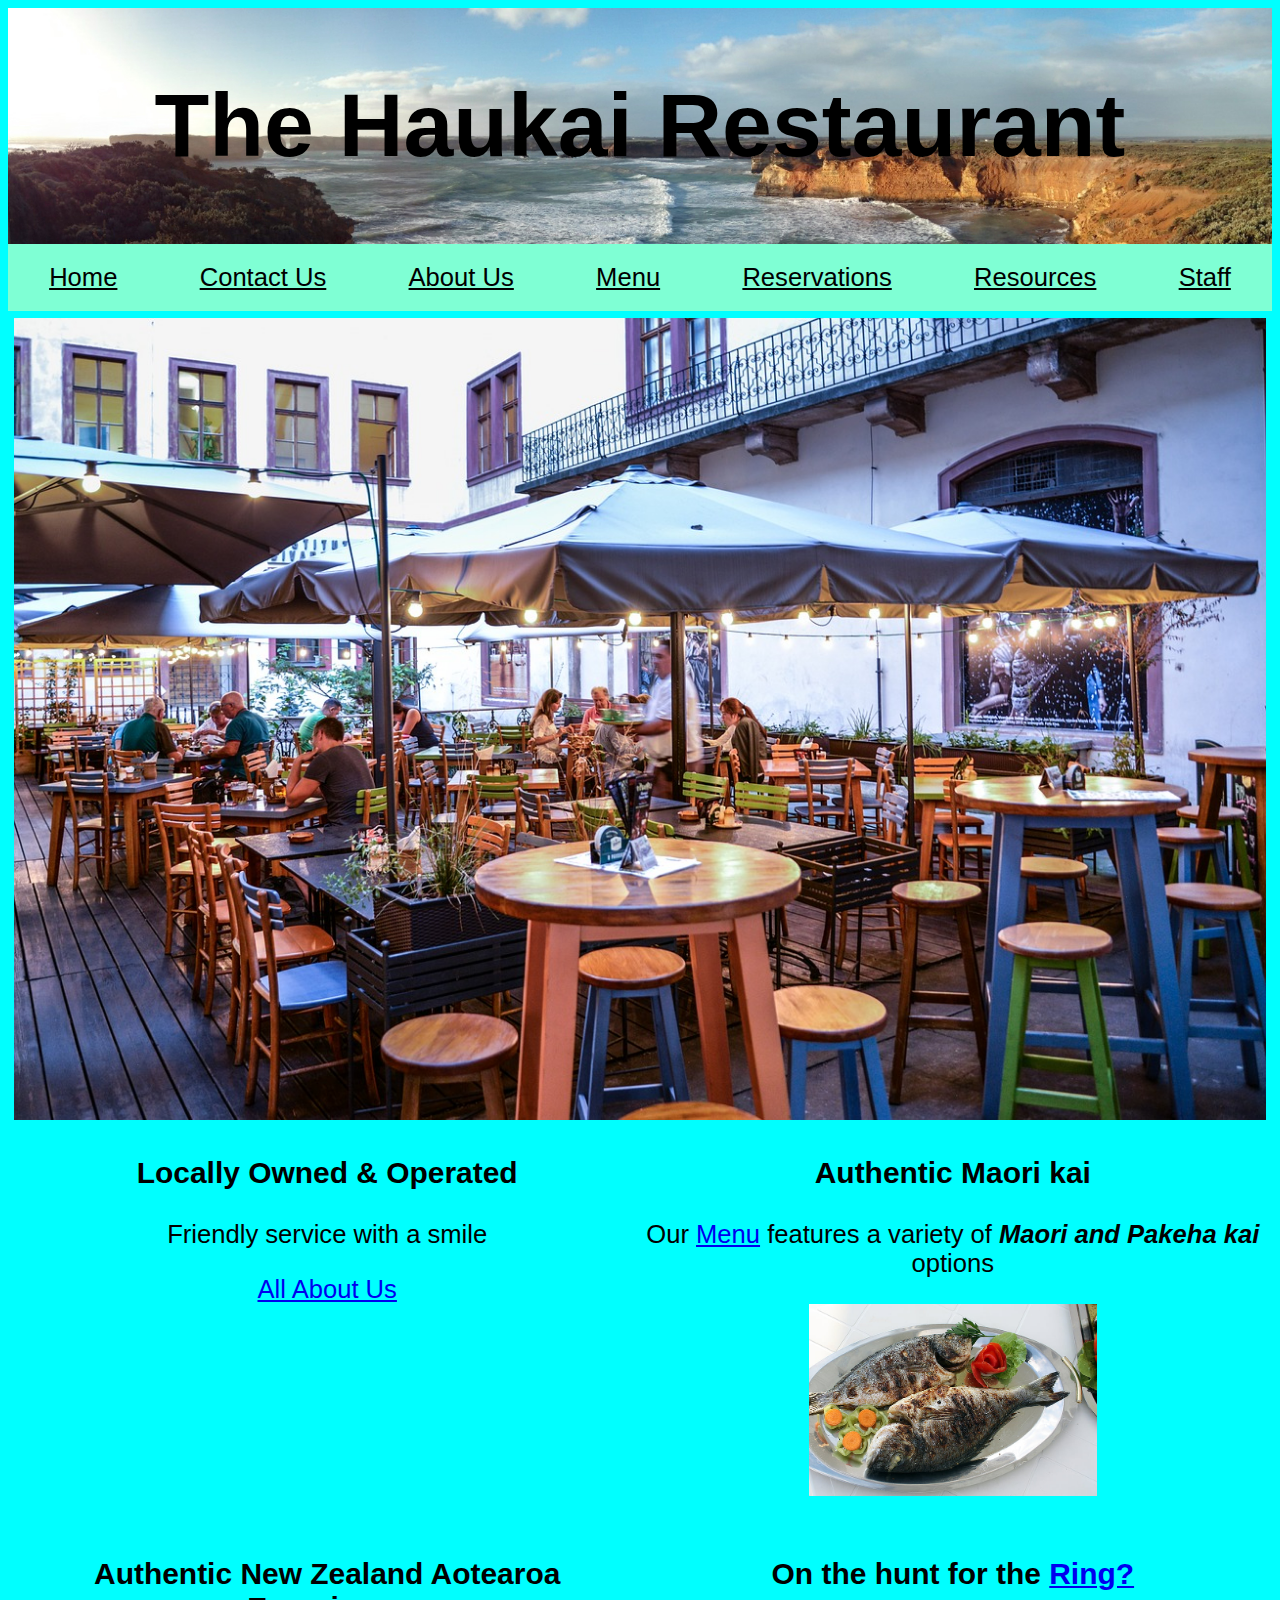
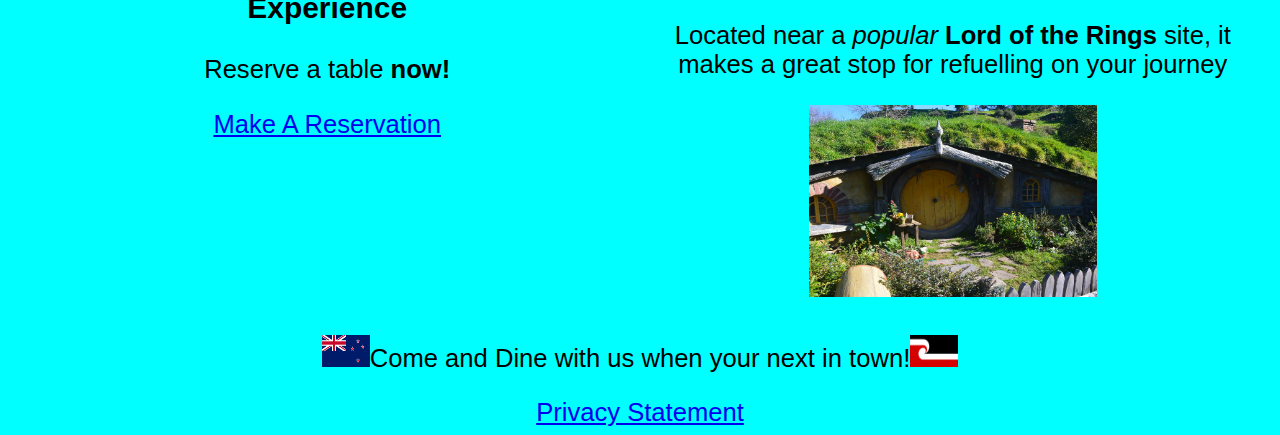
<file: index.html>
<!DOCTYPE html>
<html>
    <head>
      <!-- Global site tag (gtag.js) - Google Analytics -->
    <script async src="https://www.googletagmanager.com/gtag/js?id=UA-170229530-1"></script>
    <script>
      window.dataLayer = window.dataLayer || [];
      function gtag(){dataLayer.push(arguments);}
      gtag('js', new Date());
      gtag('config', 'UA-170229530-1');
    </script>
    <meta name="viewport" content="width=device-width, initial-scale=1.0">
    <meta charset="utf-8">
    <title>The Haukai Restaurant | Home</title>
    <link rel="stylesheet" href="styles/styles.css">
  </head>
  <body>
    <!-- Here is our main header that is used across all the pages of our website -->
    <header class="header">
      <h1>The Haukai Restaurant</h1>
    </header>
    <nav class="topnav">
      <a href="#">Home</a>
      <a href="contact.html">Contact Us</a>
      <a href="aboutUs.html">About Us</a>
      <a href="menu.html">Menu</a>
      <a href="reservations.html">Reservations</a>
      <a href="resources.html">Resources</a>
      <a href="staff.html">Staff</a>
      </nav>
    <!-- Here is our page's main content -->
    <main>
      <img src="images/restaurant-outside.jpg" alt="Picture of outdoor section of restaurant" class="mainImg">
      <div class="row">
        <div class="column">
          <h3>Locally Owned & Operated</h3>
          <p>Friendly service with a smile</p>
          <p><a href="aboutUs.html">All About Us</a></p>
        </div>
        <div class="column">
          <h3>Authentic Maori kai</h3>
          <p>Our <a href="menu.html">Menu</a> features a variety of <strong><em>Maori and Pakeha kai </em></strong>options</p>
          <p><img src="images/fish-dish.jpg" alt="Fish dish image" class="menuImg"></p>
        </div>
        <div class="column">
          <h3>Authentic New Zealand Aotearoa Experience</h3>
          <p>Reserve a table <b>now!</b></p>
          <p><a href="reservations.html">Make A Reservation</a></p>
        </div>
        <div class="column">
          <h3>On the hunt for the <a href="https://media.giphy.com/media/W4bPsfAh9iYfe/giphy.gif">Ring?</a></h3>
          <p>Located near a <i>popular</i> <strong>Lord of the Rings</strong> site, it makes a great stop for refuelling on your journey</p>
          <img src="images/lotr.jpg" alt="chef image" class="menuImg">
        </div>
      </div>
    </main>
    <!-- And here is our main footer that is used across all the pages of our website -->
    <footer class="footer">
      <p><img src="images/NZ-flag.png" alt="NZ flag image" class="footImg">Come and Dine with us when your next in town!<img src="images/Tino-flag.png" alt="Tino rangatiratanga flag image" class="footImg"></p>
        <a href="privacyPage.html">Privacy Statement</a>
    </footer>
  </body>
</html>
<!--created by:Adam Hearps
student id: 5001160
For: openpolytech, BIT607, assignment 3.-->
</file>
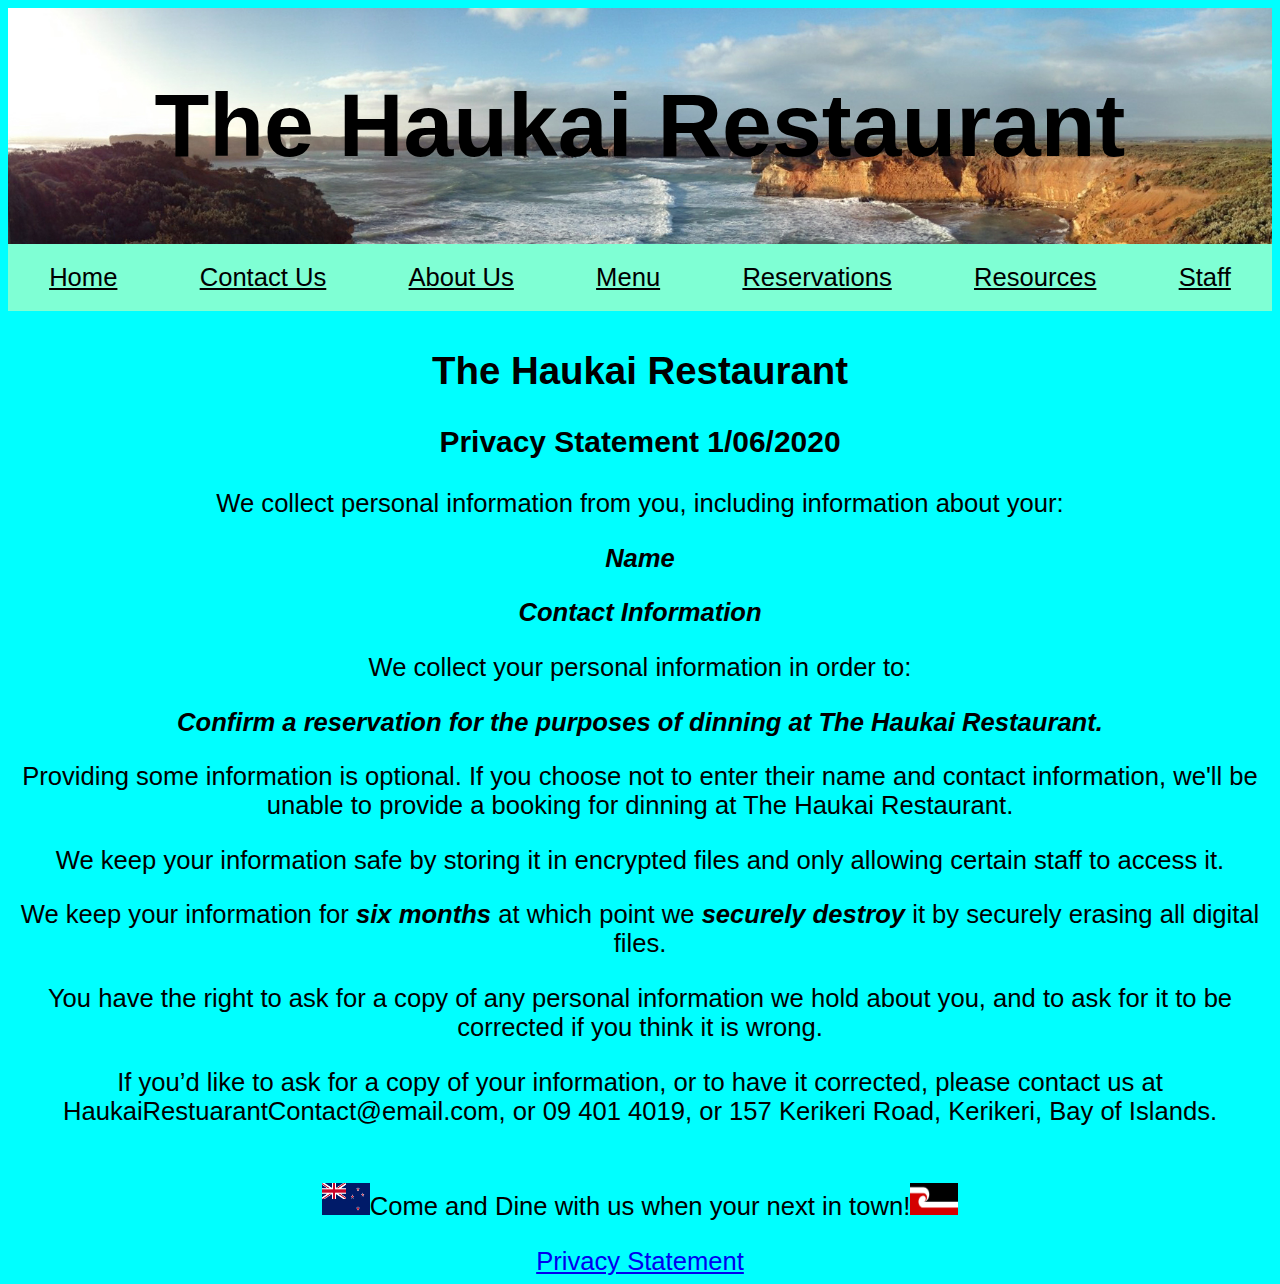
<file: privacyPage.html>
<!DOCTYPE html>
<html>
    <head>
    <meta name="viewport" content="width=device-width, initial-scale=1.0">
    <meta charset="utf-8">
    <title>The Haukai Restaurant | Home</title>
    <link rel="stylesheet" href="styles/styles.css">
  </head>
  <body>
    <!-- Here is our main header that is used across all the pages of our website -->
    <header class="header">
      <h1>The Haukai Restaurant</h1>
    </header>
    <nav class="topnav">
      <a href="index.html">Home</a>
      <a href="contact.html">Contact Us</a>
      <a href="aboutUs.html">About Us</a>
      <a href="menu.html">Menu</a>
      <a href="reservations.html">Reservations</a>
      <a href="resources.html">Resources</a>
      <a href="staff.html">Staff</a>
      </nav>
    <!-- Here is our page's main content -->
    <main>
        <h2>The Haukai Restaurant</h2>
        <h3>Privacy Statement 1/06/2020</h3>
        <p>We collect personal information from you, including information about your:</p>
        <p><em><strong>Name</strong></em></p>
        <p><em><strong>Contact Information</strong></em></p>
        <p>We collect your personal information in order to:</p>
        <p><em><strong>Confirm a reservation for the purposes of dinning at The Haukai Restaurant.</strong></em></p>
        <p>Providing some information is optional. If you choose not to enter their name and contact information, we'll be unable to provide a booking for dinning at The Haukai Restaurant.</p>
        <p>We keep your information safe by storing it in encrypted files and only allowing certain staff to access it.</p>
        <p>We keep your information for <em><strong>six months</strong></em> at which point we <em><strong>securely destroy</strong></em> it by securely erasing all digital files.</p>
        <p>You have the right to ask for a copy of any personal information we hold about you, and to ask for it to be corrected if you think it is wrong.</p>
        <p>If you’d like to ask for a copy of your information, or to have it corrected, please contact us at HaukaiRestuarantContact@email.com, or 09 401 4019, or 157 Kerikeri Road, Kerikeri, Bay of Islands.</p>
    </main>
    <!-- And here is our main footer that is used across all the pages of our website -->
    <footer class="footer">
      <p><img src="images/NZ-flag.png" alt="NZ flag image" class="footImg">Come and Dine with us when your next in town!<img src="images/Tino-flag.png" alt="Tino rangatiratanga flag image" class="footImg"></p>
        <a href="#">Privacy Statement</a>
    </footer>
  </body>
</html>
<!--created by:Adam Hearps
student id: 5001160
For: openpolytech, BIT607, assignment 3.-->
</file>
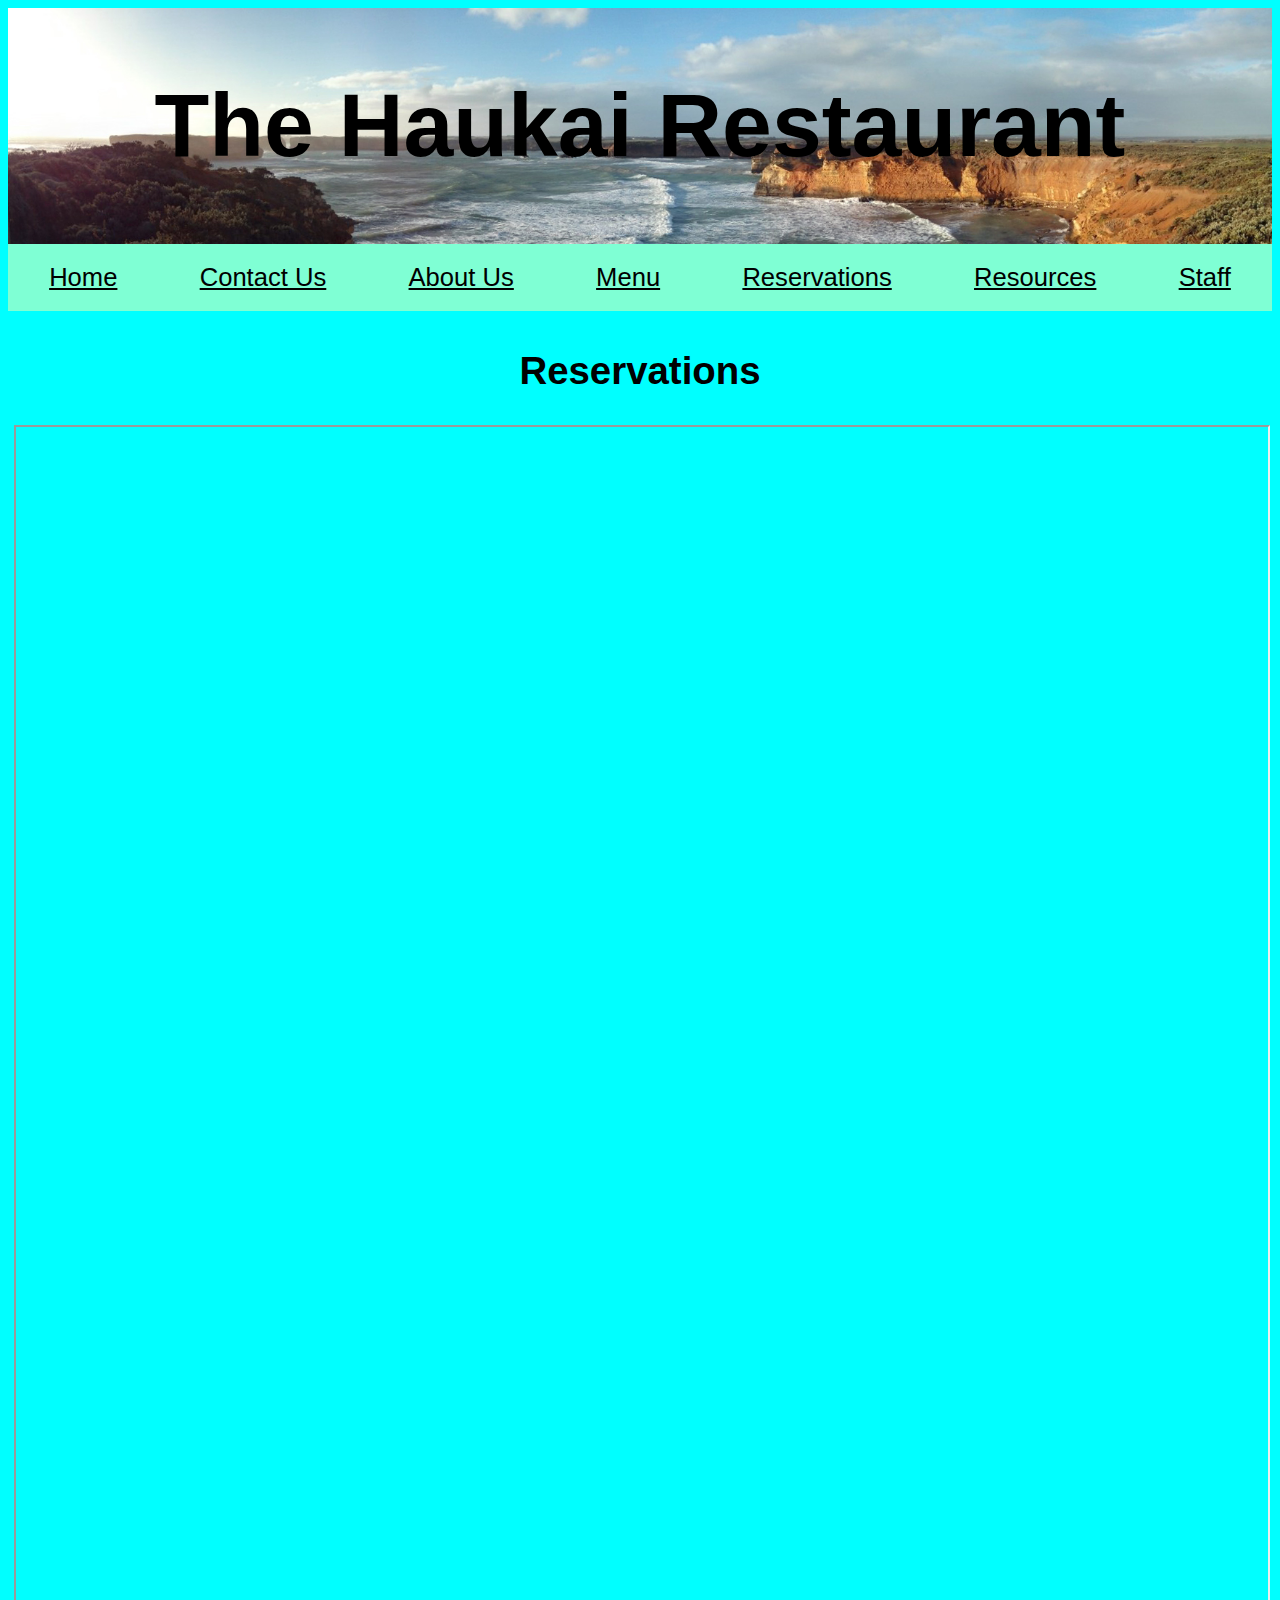
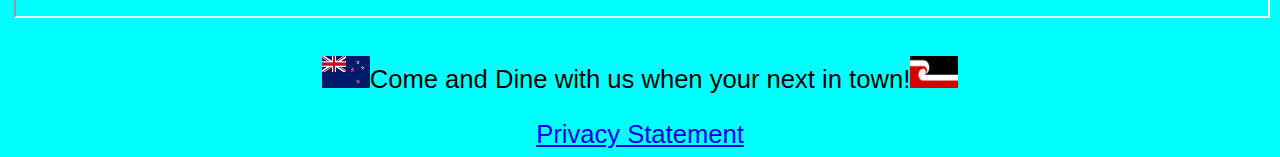
<file: reservations.html>
<!DOCTYPE html>
<html>
  <head>
    <meta charset="utf-8">
    <meta name="viewport" content="width=device-width, initial-scale=1.0">
    <title>The Haukai Restaurant | Reservations</title>
    <link rel="stylesheet" href="styles/styles.css">
  </head>
  <body>
    <!-- Here is our main header that is used across all the pages of our website -->
    <header class="header">
      <h1>The Haukai Restaurant</h1>
    </header>
    <nav class="topnav">
      <a href="index.html" class="topnav">Home</a>
      <a href="contact.html" class="topnav">Contact Us</a>
      <a href="aboutUs.html" class="topnav">About Us</a>
      <a href="menu.html" class="topnav">Menu</a>
      <a href="#" class="topnav">Reservations</a>
      <a href="resources.html" class="topnav">Resources</a>
      <a href="staff.html" class="topnav">Staff</a>
    </nav>
    <!-- Here is our page's main content -->
    <main class="foodMenu">
        <h2>Reservations</h2>
        <iframe src="https://docs.google.com/forms/d/e/1FAIpQLSfd3kAbfMbxP7vs5T_aleMGP9pN4IH9gY6lPnZPW0av8dlKGg/viewform?embedded=true" width="640" height="1189" class="mainImg"></iframe>
    </main>
    <!-- And here is our main footer that is used across all the pages of our website -->
    <footer class="footer">
      <p><img src="images/NZ-flag.png" alt="NZ flag image" class="footImg">Come and Dine with us when your next in town!<img src="images/Tino-flag.png" alt="Tino rangatiratanga flag image" class="footImg"></p>
      <a href="privacyPage.html">Privacy Statement</a>
    </footer>
  </body>
</html>
<!--created by:Adam Hearps
student id: 5001160
For: openpolytech, BIT607, assignment 3.-->
</file>
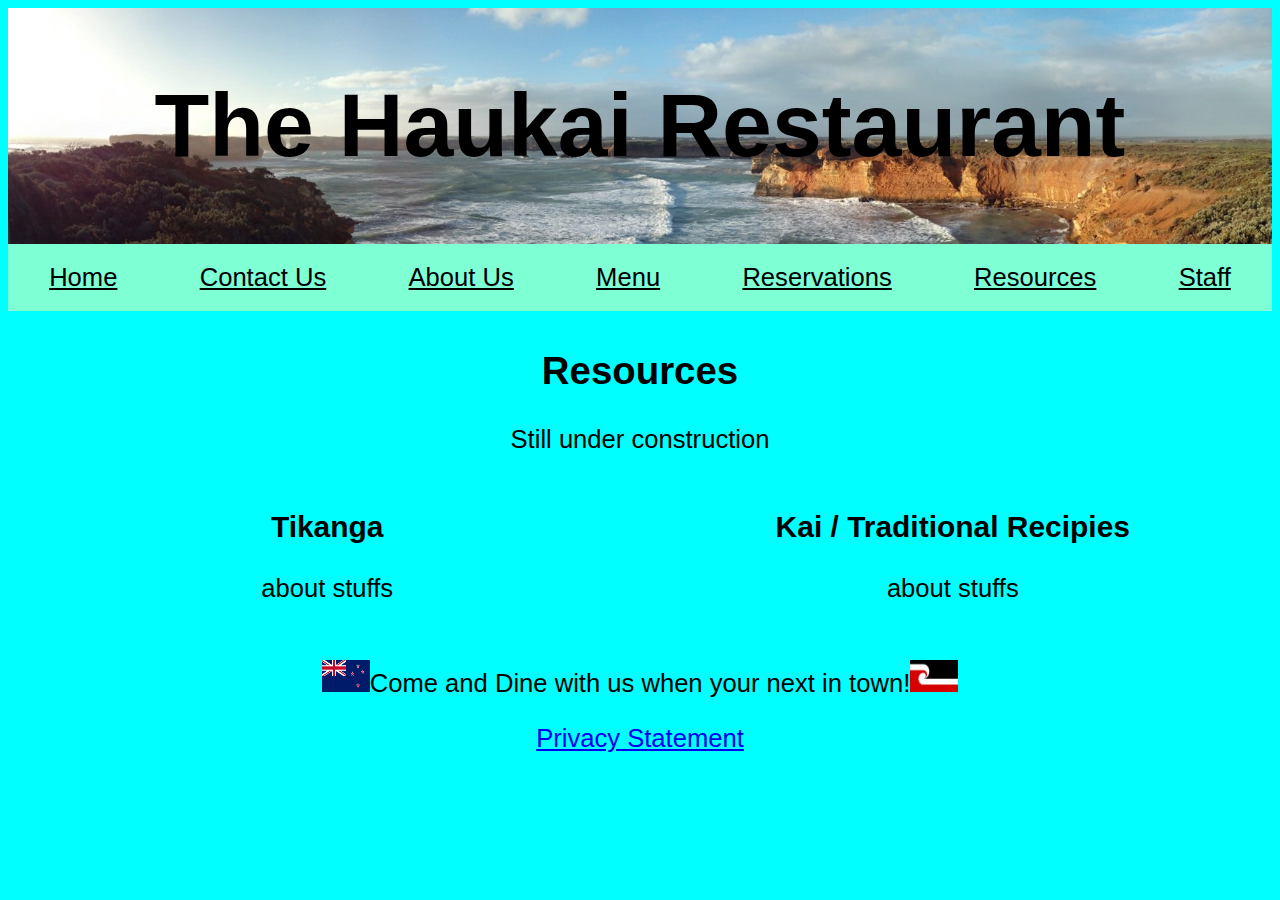
<file: resources.html>
<!DOCTYPE html>
<html>
  <head>
    <meta charset="utf-8">
    <meta name="viewport" content="width=device-width, initial-scale=1.0">
    <title>The Haukai Restaurant | Resources</title>
    <link rel="stylesheet" href="styles/styles.css">
  </head>
  <body>
    <!-- Here is our main header that is used across all the pages of our website -->
    <header class="header">
      <h1>The Haukai Restaurant</h1>
    </header>
    <nav class="topnav">
      <a href="index.html" class="topnav">Home</a>
      <a href="contact.html" class="topnav">Contact Us</a>
      <a href="aboutUs.html" class="topnav">About Us</a>
      <a href="menu.html" class="topnav">Menu</a>
      <a href="reservations.html" class="topnav">Reservations</a>
      <a href="#" class="topnav">Resources</a>
      <a href="staff.html" class="topnav">Staff</a></nav>
    <!-- Here is our page's main content -->
    <main>
        <h2>Resources</h2>
      <div class="row">
        <p>Still under construction</p>
        <div class="column">
          <h3>Tikanga</h3>
          <p>about stuffs</p>
        </div>
        <div class="column">
          <h3>Kai / Traditional Recipies</h3>
          <p>about stuffs</p>
        </div>
      </div>
    </main>
    <!-- And here is our main footer that is used across all the pages of our website -->
    <footer class="footer">
      <p><img src="images/NZ-flag.png" alt="NZ flag image" class="footImg">Come and Dine with us when your next in town!<img src="images/Tino-flag.png" alt="Tino rangatiratanga flag image" class="footImg"></p>
      <a href="privacyPage.html">Privacy Statement</a>
    </footer>
  </body>
</html>
<!--created by:Adam Hearps
student id: 5001160
For: openpolytech, BIT607, assignment 3.-->
</file>
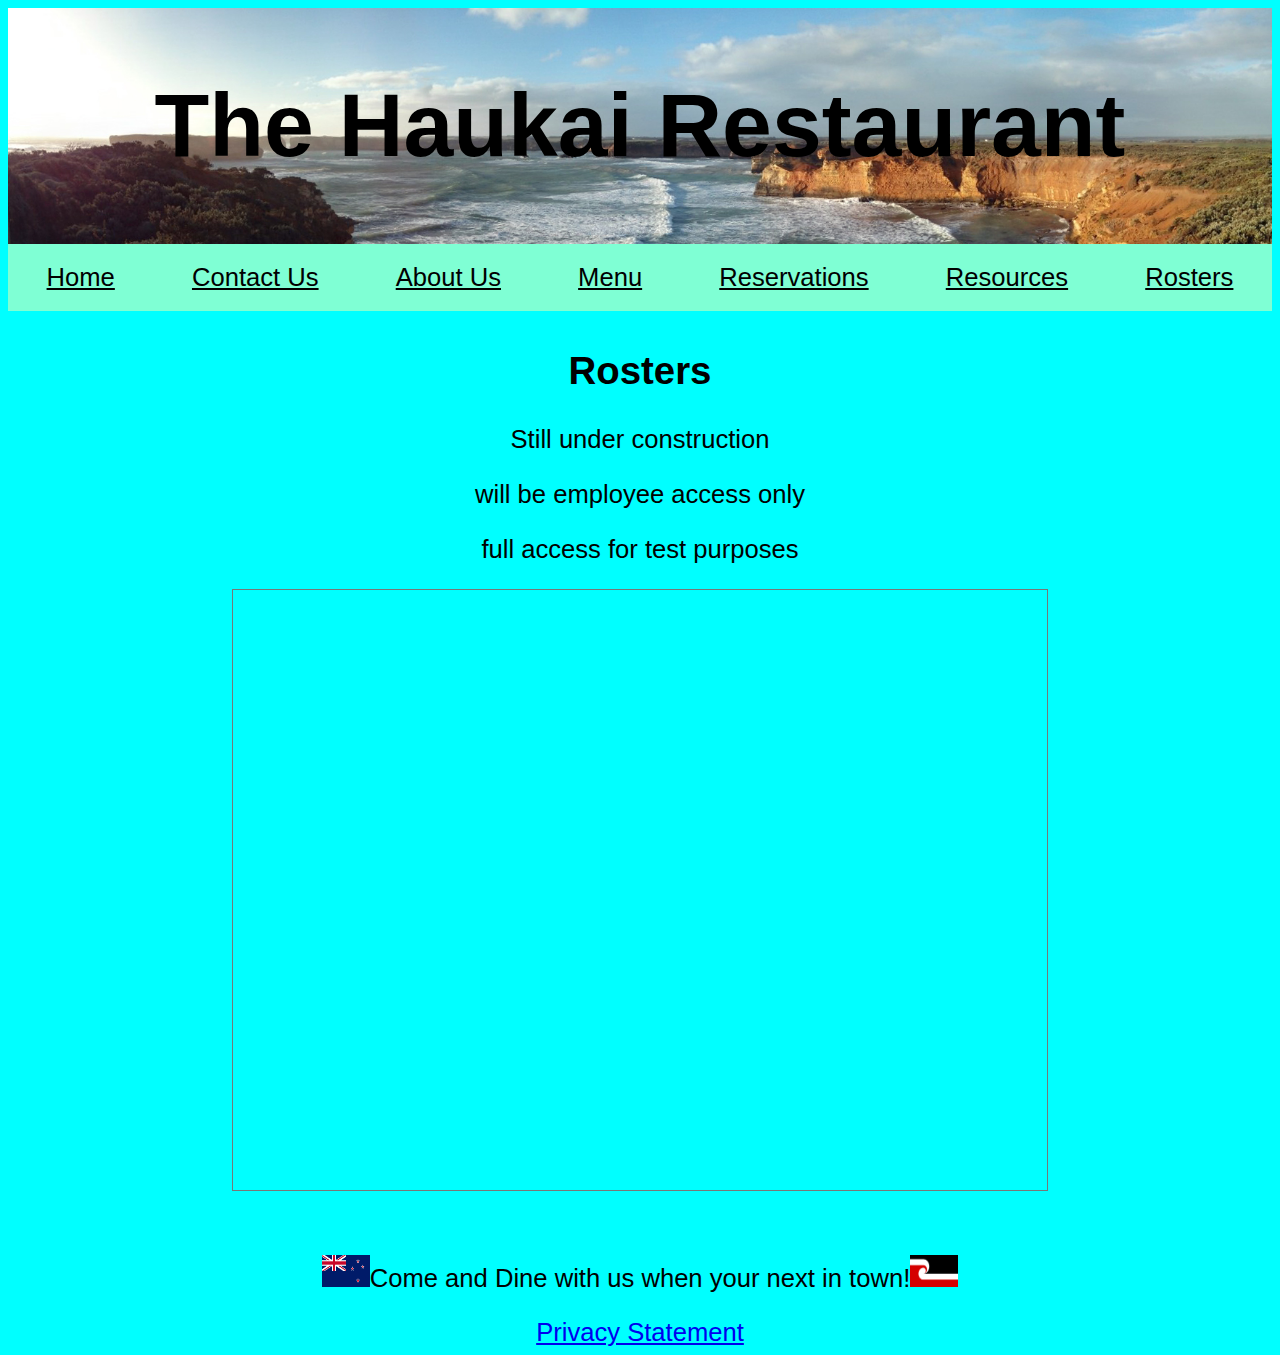
<file: rosters.html>
<!DOCTYPE html>
<html>
  <head>
    <meta charset="utf-8">
    <meta name="viewport" content="width=device-width, initial-scale=1.0">
    <title>The Haukai Restaurant | Rosters</title>
    <link rel="stylesheet" href="styles/styles.css">
  </head>
  <body>
    <!-- Here is our main header that is used across all the pages of our website -->
    <header class="header">
      <h1>The Haukai Restaurant</h1>
    </header>
    <nav class="topnav">
      <a href="index.html" class="topnav">Home</a>
      <a href="contact.html" class="topnav">Contact Us</a>
      <a href="aboutUs.html" class="topnav">About Us</a>
      <a href="menu.html" class="topnav">Menu</a>
      <a href="reservations.html" class="topnav">Reservations</a>
      <a href="resources.html" class="topnav">Resources</a>
      <a href="#" class="topnav">Rosters</a>
    </nav>
    <!-- Here is our page's main content -->
    <main>
        <h2>Rosters</h2>
      <div>
          <p>Still under construction</p>
          <p>will be employee access only</p>
          <p>full access for test purposes</p>
          <p><iframe src="https://calendar.google.com/calendar/embed?height=600&amp;wkst=1&amp;bgcolor=%23ffffff&amp;ctz=Pacific%2FAuckland&amp;src=c2VobmI5MmwybzRoc3E3cHQyb3U3MG9kdmdAZ3JvdXAuY2FsZW5kYXIuZ29vZ2xlLmNvbQ&amp;src=aDNnNTdwa3B2ZDNwaGF0azEyazcyYmpnZW9AZ3JvdXAuY2FsZW5kYXIuZ29vZ2xlLmNvbQ&amp;color=%23F4511E&amp;color=%233F51B5&amp;showTabs=0&amp;showCalendars=0" style="border:solid 1px #777" width="800" height="600" class="calender"></iframe></p>
      </div>
    </main>
    <!-- And here is our main footer that is used across all the pages of our website -->
    <footer class="footer">
      <p><img src="images/NZ-flag.png" alt="NZ flag image" class="footImg">Come and Dine with us when your next in town!<img src="images/Tino-flag.png" alt="Tino rangatiratanga flag image" class="footImg"></p>
      <a href="privacyPage.html">Privacy Statement</a>
    </footer>
  </body>
</html>
<!--created by:Adam Hearps
student id: 5001160
For: openpolytech, BIT607, assignment 2.-->
</file>
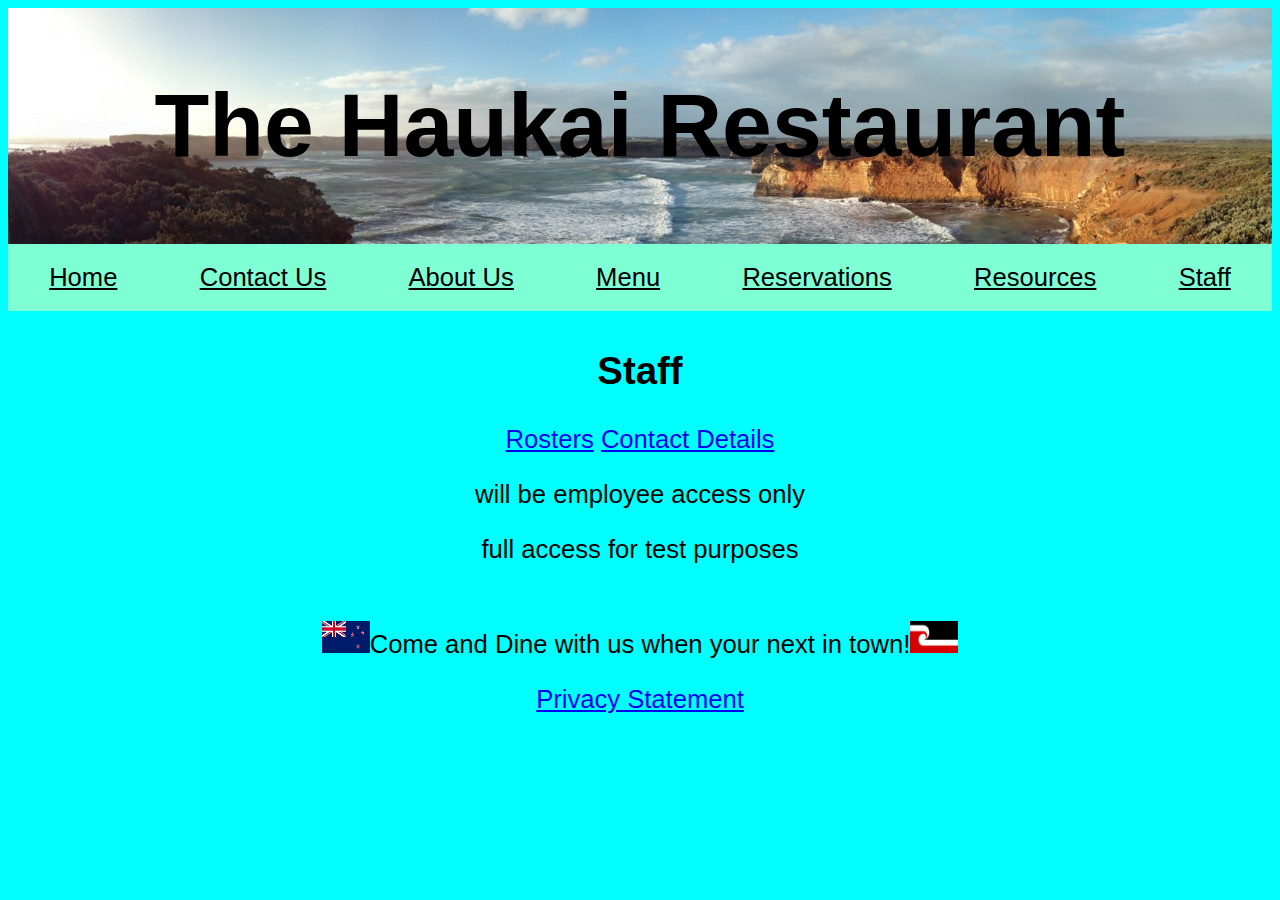
<file: staff.html>
<!DOCTYPE html>
<html>
  <head>
    <meta charset="utf-8">
    <meta name="viewport" content="width=device-width, initial-scale=1.0">
    <title>The Haukai Restaurant | Staff</title>
    <link rel="stylesheet" href="styles/styles.css">
  </head>
  <body>
    <!-- Here is our main header that is used across all the pages of our website -->
    <header class="header">
      <h1>The Haukai Restaurant</h1>
    </header>
    <nav class="topnav">
      <a href="index.html" class="topnav">Home</a>
      <a href="contact.html" class="topnav">Contact Us</a>
      <a href="aboutUs.html" class="topnav">About Us</a>
      <a href="menu.html" class="topnav">Menu</a>
      <a href="reservations.html" class="topnav">Reservations</a>
      <a href="resources.html" class="topnav">Resources</a>
      <a href="#" class="topnav">Staff</a>
    </nav>
    <!-- Here is our page's main content -->
    <main>
        <h2>Staff</h2>
      <div>
          <a href="private/rosters.html">Rosters</a>
          <a href="private/contactDetails.html">Contact Details</a>
          <p>will be employee access only</p>
          <p>full access for test purposes</p>
      </div>
    </main>
    <!-- And here is our main footer that is used across all the pages of our website -->
    <footer class="footer">
      <p><img src="images/NZ-flag.png" alt="NZ flag image" class="footImg">Come and Dine with us when your next in town!<img src="images/Tino-flag.png" alt="Tino rangatiratanga flag image" class="footImg"></p>
      <a href="privacyPage.html">Privacy Statement</a>
    </footer>
  </body>
</html>
<!--created by:Adam Hearps
student id: 5001160
For: openpolytech, BIT607, assignment 3.-->
</file>
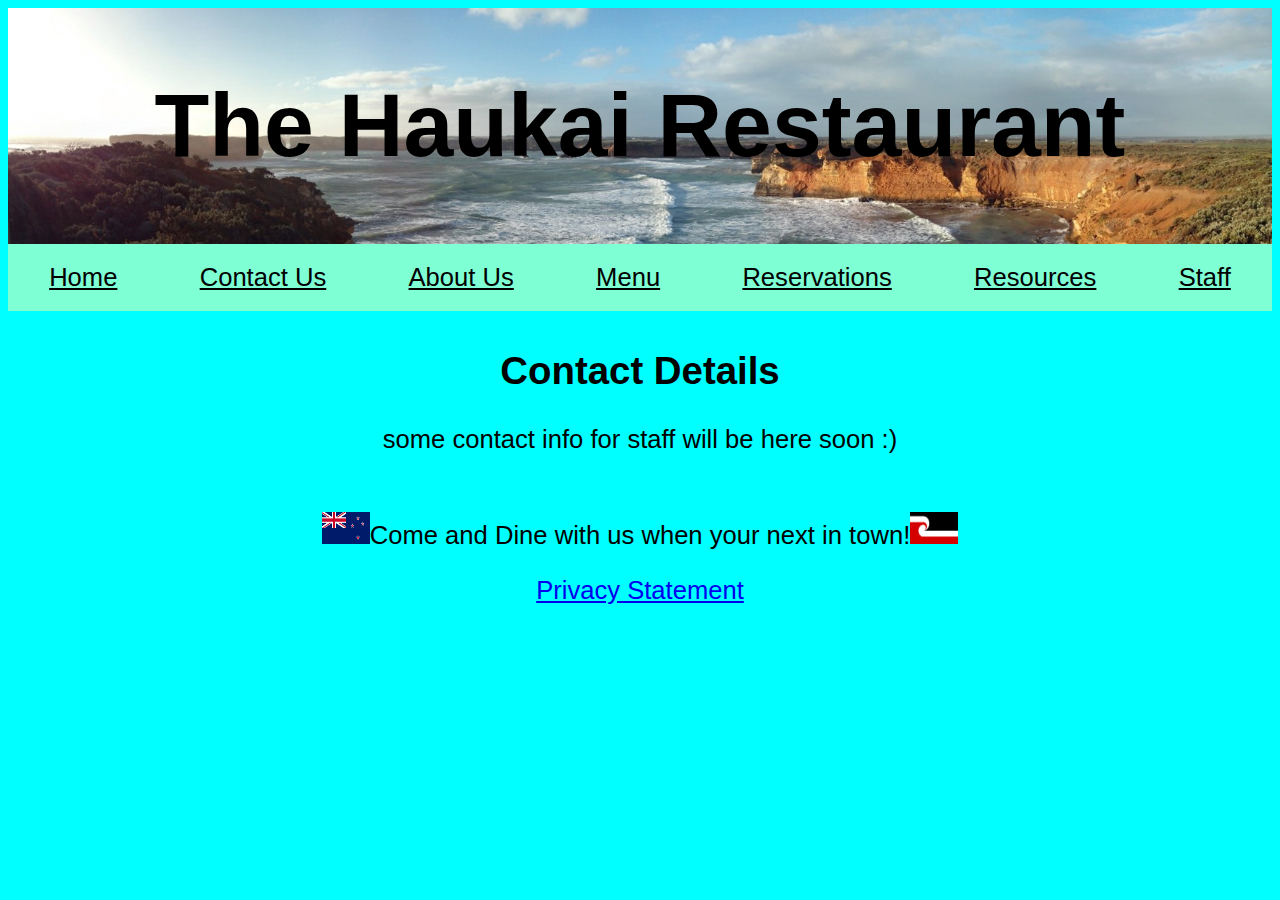
<file: private/contactDetails.html>
<!DOCTYPE html>
<html>
  <head>
    <meta charset="utf-8">
    <meta name="viewport" content="width=device-width, initial-scale=1.0">
    <title>The Haukai Restaurant | Contact Details</title>
    <link rel="stylesheet" href="..\styles/styles.css">
  </head>
  <body>
    <!-- Here is our main header that is used across all the pages of our website -->
    <header class="header">
      <h1>The Haukai Restaurant</h1>
    </header>
    <nav class="topnav">
      <a href="..\index.html" class="topnav">Home</a>
      <a href="..\contact.html" class="topnav">Contact Us</a>
      <a href="..\aboutUs.html" class="topnav">About Us</a>
      <a href="..\menu.html" class="topnav">Menu</a>
      <a href="..\reservations.html" class="topnav">Reservations</a>
      <a href="..\resources.html" class="topnav">Resources</a>
      <a href="..\staff.html" class="topnav">Staff</a>
    </nav>
    <!-- Here is our page's main content -->
    <main>
        <h2>Contact Details</h2>
      <div>
        <p>some contact info for staff will be here soon :)</p>
      </div>
    </main>
    <!-- And here is our main footer that is used across all the pages of our website -->
    <footer class="footer">
      <p><img src="..\images/NZ-flag.png" alt="NZ flag image" class="footImg">Come and Dine with us when your next in town!<img src="..\images/Tino-flag.png" alt="Tino rangatiratanga flag image" class="footImg"></p>
      <a href="..\privacyPage.html">Privacy Statement</a>
    </footer>
  </body>
</html>
<!--created by:Adam Hearps
student id: 5001160
For: openpolytech, BIT607, assignment 3.-->
</file>
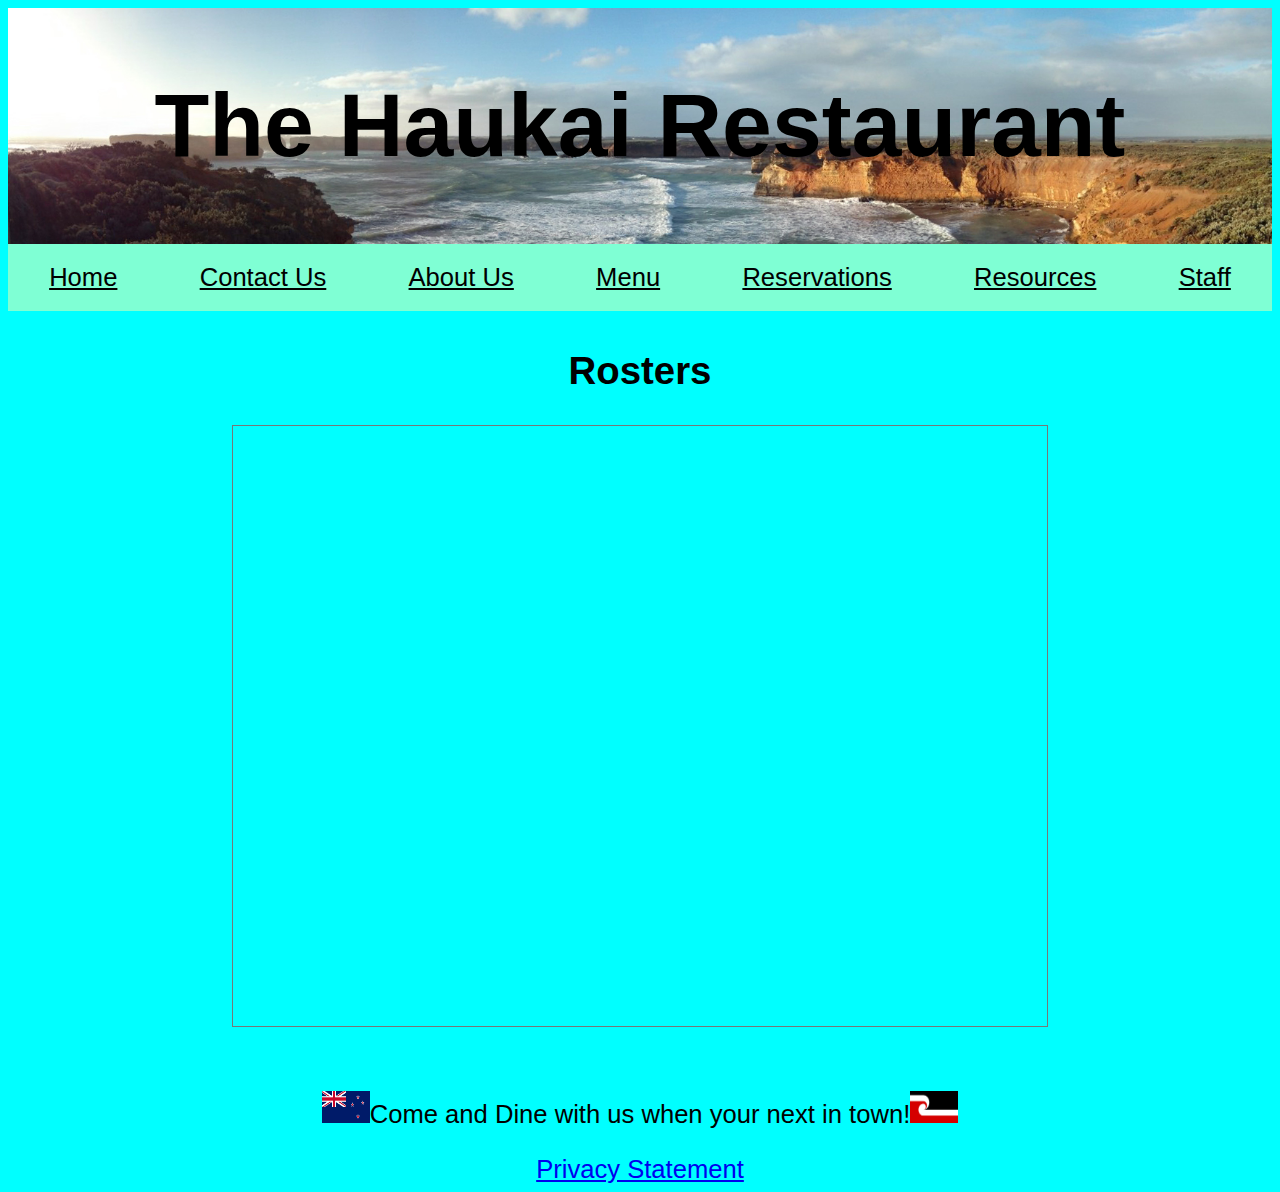
<file: private/rosters.html>
<!DOCTYPE html>
<html>
  <head>
    <meta charset="utf-8">
    <meta name="viewport" content="width=device-width, initial-scale=1.0">
    <title>The Haukai Restaurant | Rosters</title>
    <link rel="stylesheet" href="..\styles/styles.css">
  </head>
  <body>
    <!-- Here is our main header that is used across all the pages of our website -->
    <header class="header">
      <h1>The Haukai Restaurant</h1>
    </header>
    <nav class="topnav">
      <a href="..\index.html" class="topnav">Home</a>
      <a href="..\contact.html" class="topnav">Contact Us</a>
      <a href="..\aboutUs.html" class="topnav">About Us</a>
      <a href="..\menu.html" class="topnav">Menu</a>
      <a href="..\reservations.html" class="topnav">Reservations</a>
      <a href="..\resources.html" class="topnav">Resources</a>
      <a href="..\staff.html" class="topnav">Staff</a>
    </nav>
    <!-- Here is our page's main content -->
    <main>
        <h2>Rosters</h2>
      <div>
          <p><iframe src="https://calendar.google.com/calendar/embed?height=600&amp;wkst=1&amp;bgcolor=%23ffffff&amp;ctz=Pacific%2FAuckland&amp;src=c2VobmI5MmwybzRoc3E3cHQyb3U3MG9kdmdAZ3JvdXAuY2FsZW5kYXIuZ29vZ2xlLmNvbQ&amp;src=aDNnNTdwa3B2ZDNwaGF0azEyazcyYmpnZW9AZ3JvdXAuY2FsZW5kYXIuZ29vZ2xlLmNvbQ&amp;color=%23F4511E&amp;color=%233F51B5&amp;showTabs=0&amp;showCalendars=0" style="border:solid 1px #777" width="800" height="600" class="calender"></iframe></p>
      </div>
    </main>
    <!-- And here is our main footer that is used across all the pages of our website -->
    <footer class="footer">
      <p><img src="..\images/NZ-flag.png" alt="NZ flag image" class="footImg">Come and Dine with us when your next in town!<img src="..\images/Tino-flag.png" alt="Tino rangatiratanga flag image" class="footImg"></p>
      <a href="..\privacyPage.html">Privacy Statement</a>
    </footer>
  </body>
</html>
<!--created by:Adam Hearps
student id: 5001160
For: openpolytech, BIT607, assignment 3.-->
</file>
<file: styles/styles.css>
/* Universal box sizing */
 * {
    box-sizing: content-box;
    font-family: 'Segoe UI', Tahoma, Geneva, Verdana, sans-serif;
    background-color: aqua;
}
main{
    float: middle;
    text-align: center;
    max-width: 100%;
    font-size: 2vw;
    padding: 0.5vw;
}
/* Style the header */
.header {
    background-image: url("../images/bay-panorama.jpg");
    background-size: cover;
    text-align: center;
    font-size: 3.5vw;
    padding: 0.5vw;
}
h1 {
    background-color: transparent;
}
.mainImg {
    width: 100%;
}
.menuImg {
    width: 18pc;
    height: 12pc;
}
.miniHorizontal {
    width: 4.5pc;
    height: 3pc;
}
.miniVertical {
    width: 3pc;
    height: 4pc;
}
.footImg{
    width: 3pc;
    height: 2pc;
}
/* Style the top navigation bar */
.topnav {
    overflow: hidden;
    background-color: aquamarine;
    font-size: 2vw;
    max-width: 100%;
    display: flex;
    justify-content: space-around;
}
/* Style the topnav links */
.topnav a {
    float: left;
    display: block;
    background-color: inherit;
    color: black;
    text-align: center;
    padding: 1.5vw 1vw;
}
.topnav a:hover {
    background-color: black;
    color: aquamarine;
}
/* Create two equal columns that float next to each other */
.column {
    text-align: center;
    float: left;
    width: 50%;
    font-size: 2vw;
}
.third {
    text-align: center;
    float: left;
    font-size: 2vw;
    width: 33%;
}
/* Clear floats after the columns */
.row:after {
    content: "";
    display: table;
    clear: both;
}
@media screen and (max-width:600px) {
    .column {
        width: 100%;
    }
}
.footer {
    background-color: aqua;
    text-align: center;
    font-size: 2vw;
    padding: o.5vw;
}
/*map stuff*/
#map * {
    background-color: initial;
}
.big {
    height: 400px;
    width: 100%;
    background-color: grey;
}
.small{
    height: 250px;
    width: 65%;
    background-color: grey;
    display: block;
}
.calender {
    width: 65%;
}
/*created by:Adam Hearps
student id: 5001160
For: openpolytech, BIT607, assignment 3.*/
</file>
